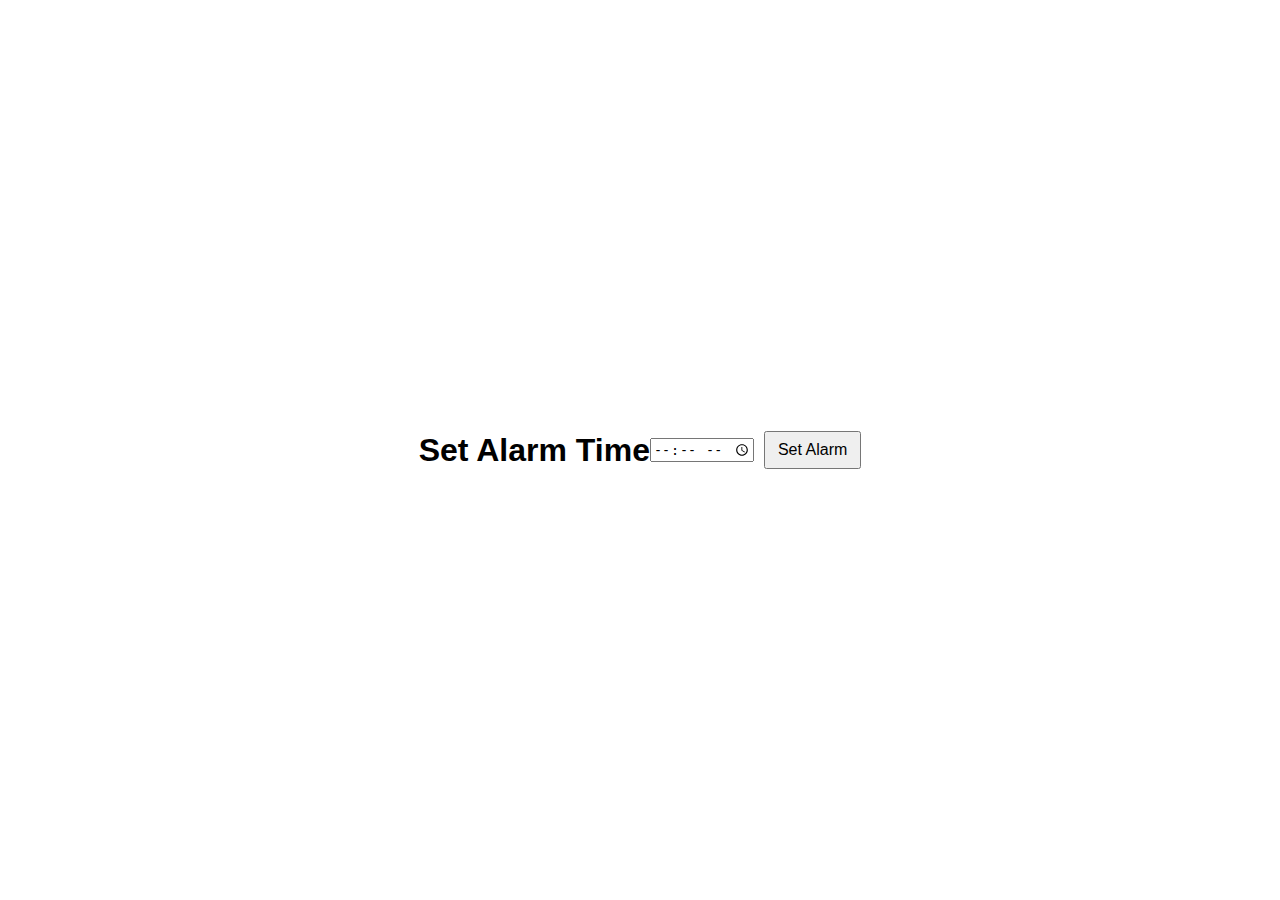
<file: index.html>
<!DOCTYPE html>
<html lang="en">
<head>
    <meta charset="UTF-8">
    <meta name="viewport" content="width=device-width, initial-scale=1.0">
    <title>Alarm Clock</title>
    <style>
        body {
            display: flex;
            align-items: center;
            justify-content: center;
            height: 100vh;
            margin: 0;
            font-family: Arial, sans-serif;
        }

        #alarmTime {
            margin-right: 10px;
        }

        #setAlarmButton {
            cursor: pointer;
            padding: 8px 12px;
            font-size: 16px;
        }
    </style>
</head>
<body>

    <h1>Set Alarm Time</h1>
    <input type="time" id="alarmTime" required>
    <button id="setAlarmButton">Set Alarm</button>

    <script>
        document.getElementById('setAlarmButton').addEventListener('click', function() {
            var alarmTime = document.getElementById('alarmTime').value;

            if (alarmTime) {
                setInterval(function() {
                    var currentTime = new Date();
                    var hours = currentTime.getHours();
                    var minutes = currentTime.getMinutes();
                    var currentTimeString = hours + ":" + minutes;

                    if (currentTimeString === alarmTime) {
                        alert("Alarm ring");
                    }
                }, 1000);
            } else {
                alert("Please enter a valid time");
            }
        });
    </script>

</body>
</html>
</file>
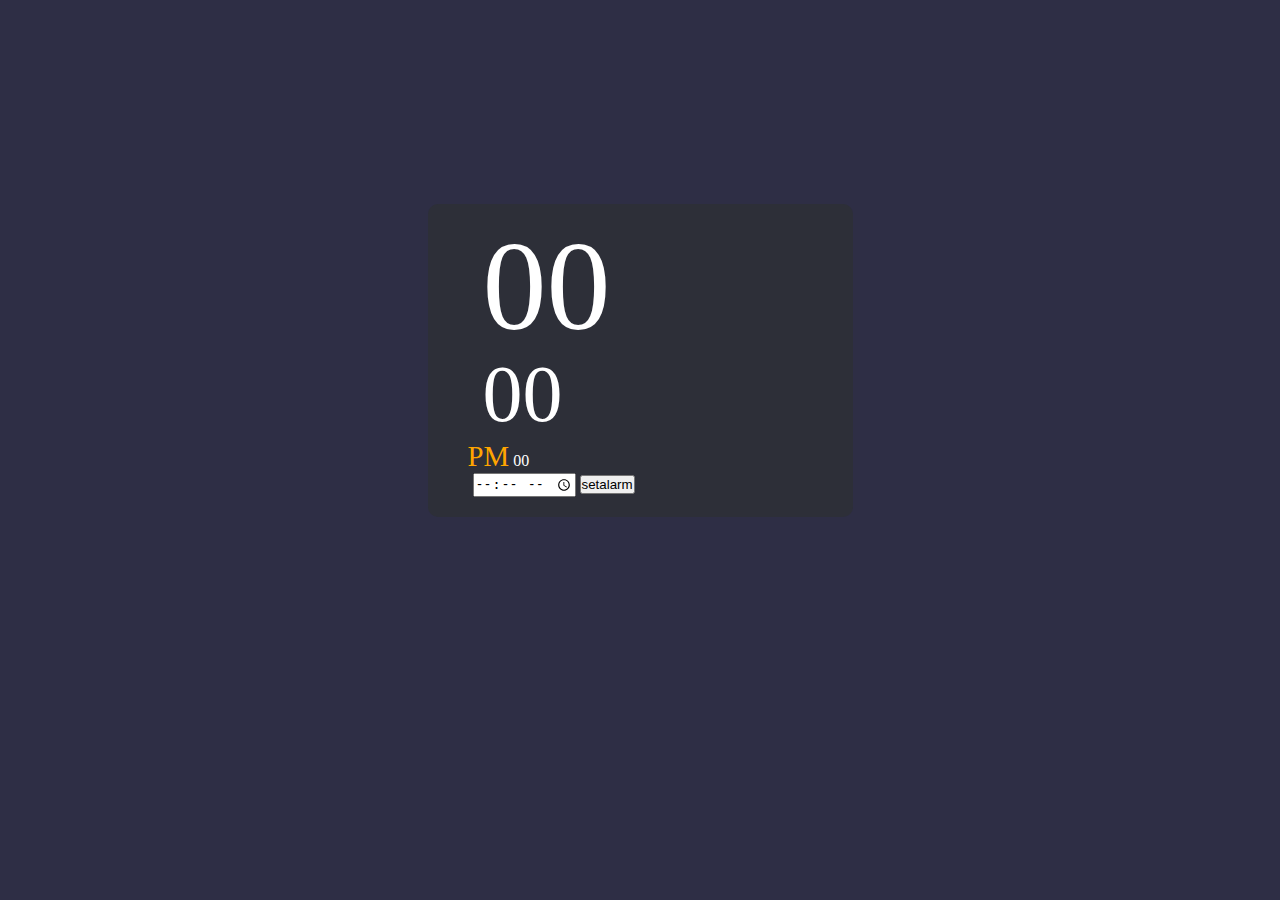
<file: digitalclock.html>
<!DOCTYPE html>
<html lang="en">
<head>
    <meta charset="UTF-8">
    <meta name="viewport" content="width=device-width, initial-scale=1.0">
    <title>Digital clock</title>
    <link rel="stylesheet" href="style.css">
</head>
<body>
 <div class="digital-clock">
    <div class="time">
        <div class="left-side">
            <span id="hours">00</span>
            </div>

            <div class="right-side">
                <div class="right-top">
                    
                    <span id="minutes">00</span>
                </div>
                <div class="right-down">
                    <span id="period">PM</span>
                    <span id="seconds">00</span>
                </div>
            </div>
            <input type="time" id="alarm-time"> 
            <button id="setalarm">setalarm</button>

    </div>
 </div>
 <script src="script.js"></script>
</body>
</html>
</file>
<file: style.css>
* {
    margin: 0;
    padding: 0;
    box-sizing: border-box;
}
body   {
    display: flex;
    justify-content: center;
    align-items: center;
}
body{
    min-height: 80vh;
    background-color: #2e2e45;

}
.digital-clock , .time {
    position: relative;
}
.digital-clock {
    color: #fff;
    background: #2d2f38;
    width: 425px;
    padding: 20px 45px;
    box-shadow: 0 5px 25px rgba (14, 21, 37, .8);
    border-radius: 10px;

}
#hours {
    font-weight: 600px;
    padding: 0 10px;
    line-height: 125px;
    font-size: 8em;
}

.right-side {
    flex-direction: column;

}

#minutes {
    font-size: 5em;
    font-weight: 500;
    margin-left: 10px;

}

.right-down {
    margin-left: 10px;
    transform: translate(-25px);
}

#period, #second {
    font-size: 1.8em;
    font-weight: 500;
    margin-left: 10px;
}

#period {
    color: orange;
}
#second {
    color: white;
}
</file>
